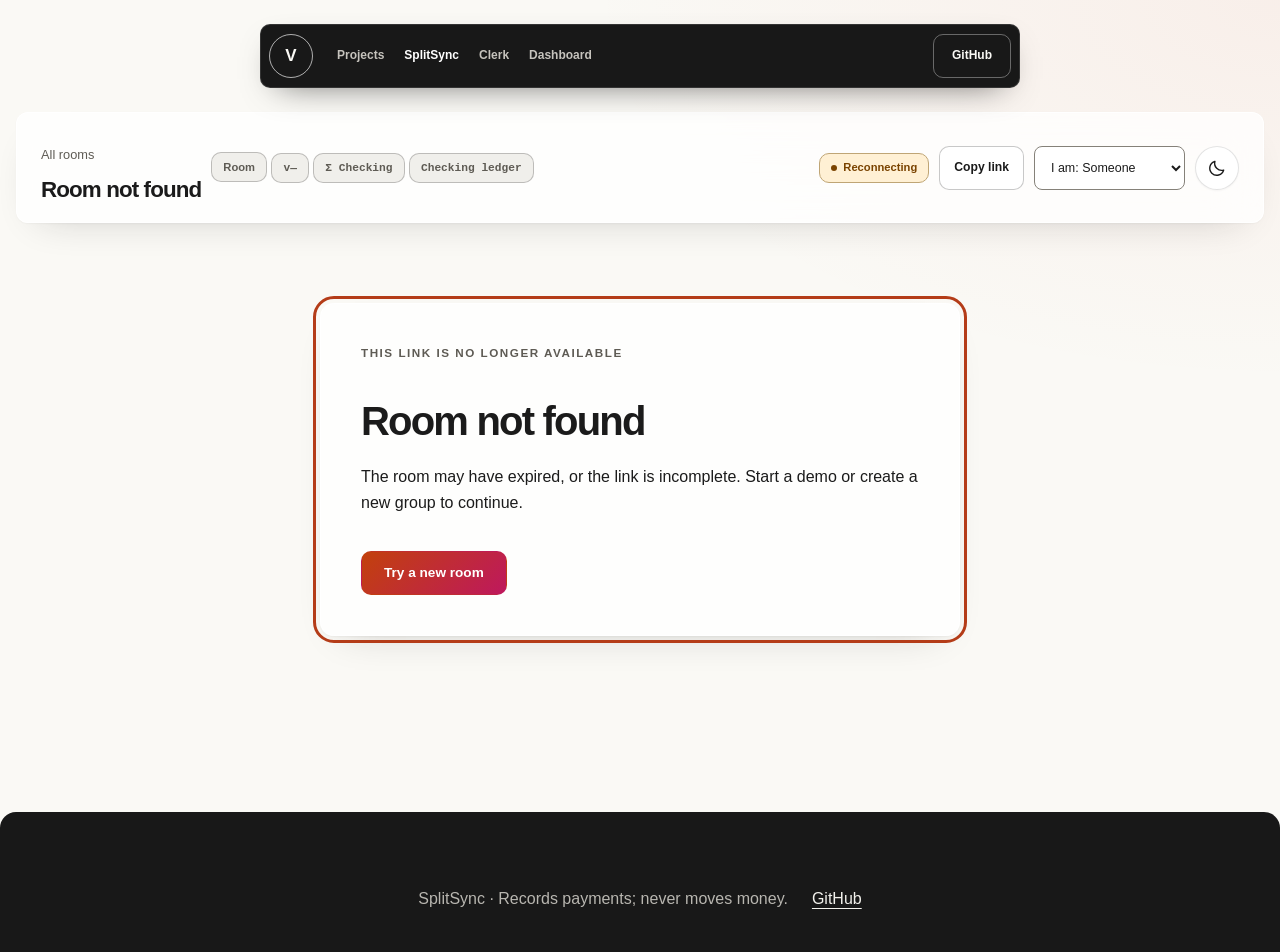
<file: static/room.html>
<!DOCTYPE html>
<html lang="en">
<head>
  <meta charset="UTF-8">
  <meta name="viewport" content="width=device-width, initial-scale=1.0">
  <title>SplitSync room — Shared expenses, clear balances</title>
  <meta name="description" content="A shared expense ledger with live balances, fewer settlement transfers and visible edit history.">
  <meta property="og:title" content="SplitSync — Your shared room">
  <meta property="og:description" content="Shared expenses, clear balances and a settlement plan that updates on every screen.">
  <script src="../static/theme.js"></script>
  <link rel="icon" href="../static/favicon.svg" type="image/svg+xml">
  <link rel="stylesheet" href="../static/styles.css">
  <script src="../static/graph.js" defer></script>
  <script src="../static/app.js" defer></script>
</head>
<body id="room-page">
  <a class="skip" href="#room-main">Skip to room</a>
  <div id="toast-container" class="toast-container" aria-live="polite" aria-atomic="false"></div>

  <!-- DECISION: SplitSync runs on its own host; portfolio links point at the main portfolio server. -->
  <header class="nav-shell">
    <nav class="gnav" aria-label="Portfolio">
      <div class="gnav-start">
        <a class="gnav-mark" href="http://3.104.222.203/" aria-label="Portfolio home"><span aria-hidden="true">V</span></a>
        <div class="gnav-links">
          <a href="http://3.104.222.203/#projects">Projects</a>
          <a href="../" aria-current="page">SplitSync</a>
          <a href="../../clerk/">Clerk</a>
          <a href="http://3.104.222.203/grafana/">Dashboard</a>
        </div>
      </div>
      <a class="gnav-button" href="https://github.com/Srinu-design/splitsync">GitHub</a>
    </nav>
  </header>

  <header class="status-bar">
    <div class="status-bar-inner">
      <div class="status-left">
        <div class="room-heading">
          <a id="home-link" class="home-link" href="../#try">All rooms</a>
          <h1 id="room-title" class="room-title">Opening your room…</h1>
        </div>
        <div class="room-status-badges">
          <span id="room-kind-badge" class="badge">Room</span>
          <span id="room-version-badge" class="badge mono">v—</span>
          <span id="sigma-badge" class="badge mono">Σ Checking</span>
          <span id="drift-badge" class="badge mono">Checking ledger</span>
        </div>
      </div>
      <div class="status-right">
        <span id="connection-pill" class="pill pill-reconnecting" role="status">Reconnecting</span>
        <button type="button" id="copy-link-btn" class="btn btn-sm">Copy link</button>
        <div class="acting-member-wrap">
          <label for="acting-member-picker" class="sr-only">I am (self-reported)</label>
          <select id="acting-member-picker" class="form-select form-select-sm" title="This name is self-reported">
            <option value="">I am: Someone</option>
          </select>
        </div>
        <button type="button" class="icon-btn" data-theme-toggle aria-label="Toggle color theme" title="Change theme">
          <svg class="icon-moon" viewBox="0 0 24 24" aria-hidden="true"><path d="M20 14.5A8.5 8.5 0 0 1 9.5 4a8.5 8.5 0 1 0 10.5 10.5Z"/></svg>
          <svg class="icon-sun" viewBox="0 0 24 24" aria-hidden="true"><circle cx="12" cy="12" r="4.2"/><path d="M12 2.5v2.2M12 19.3v2.2M2.5 12h2.2M19.3 12h2.2M5.3 5.3l1.55 1.55M17.15 17.15l1.55 1.55M5.3 18.7l1.55-1.55M17.15 6.85l1.55-1.55"/></svg>
        </button>
        <button type="button" id="reset-room-btn" class="btn btn-sm btn-outline-danger hidden">Reset room</button>
      </div>
    </div>
  </header>

  <main id="room-main" class="container room-container" aria-busy="true">
    <section id="room-not-found-msg" class="card room-not-found hidden" tabindex="-1">
      <p class="eyebrow">This link is no longer available</p>
      <h2>Room not found</h2>
      <p>The room may have expired, or the link is incomplete. Start a demo or create a new group to continue.</p>
      <a id="not-found-home-link" class="btn btn-primary" href="../#try">Try a new room</a>
    </section>

    <div id="room-loading" class="room-loading" role="status" aria-label="Loading room ledger">
      <span class="sr-only">Loading your balances and settlement plan…</span>
      <div class="card"><div class="skeleton skeleton-line"></div><div class="graph-grid"><div class="skeleton skeleton-graph"></div><div class="skeleton skeleton-graph"></div></div></div>
      <div class="card"><div class="skeleton skeleton-line"></div><div class="skeleton skeleton-line"></div><div class="skeleton skeleton-line"></div></div>
    </div>

    <div id="room-content" class="room-content room-layout hidden">
      <section class="card graph-card graphs-section room-section--graphs" aria-labelledby="graphs-title">
        <div class="card-header-flex">
          <div><p class="eyebrow">Less settling up</p><h2 id="graphs-title" class="card-title">Settlement Graphs</h2></div>
          <div id="graph-controls" class="btn-group" role="group" aria-label="Settlement algorithm">
            <button type="button" id="toggle-optimal-btn" class="btn btn-sm btn-primary" aria-pressed="true">Optimal</button>
            <button type="button" id="toggle-greedy-btn" class="btn btn-sm btn-secondary" aria-pressed="false">Greedy</button>
          </div>
        </div>
        <p id="graph-summary-line" class="graph-summary mono"></p>
        <p id="greedy-fallback-note" class="alert alert-warning hidden"></p>
        <div id="graph-svg-container" class="graph-grid">
          <div class="graph-column">
            <div class="card-header-flex"><h3 class="graph-subtitle">IOUs as incurred</h3><span id="pairwise-count" class="badge mono"></span></div>
            <p class="graph-key"><span class="graph-key-line graph-key-iou" aria-hidden="true"></span>Original IOUs · dashed arrows</p>
            <div id="pairwise-svg-wrap" class="svg-wrap"></div>
          </div>
          <div class="graph-column">
            <div class="card-header-flex"><h3 id="plan-heading" class="graph-subtitle">Optimal plan</h3><span id="plan-count" class="badge mono"></span></div>
            <p class="graph-key"><span class="graph-key-line graph-key-plan" aria-hidden="true"></span>Payments to record · solid arrows</p>
            <div id="plan-svg-wrap" class="svg-wrap"></div>
          </div>
        </div>
        <div id="graph-list-container" class="grid-two-col hidden">
          <div class="panel"><h3 class="graph-subtitle">Largest IOUs</h3><ul id="large-ious-list" class="transfers-list"></ul></div>
          <div class="panel"><h3 class="graph-subtitle">Plan transfers</h3><ul id="large-plan-list" class="transfers-list"></ul></div>
        </div>
        <details id="plan-details-drawer" class="plan-drawer">
          <summary id="plan-details-summary" class="drawer-summary">View plan details</summary>
          <div id="plan-details-content" class="drawer-content"></div>
        </details>
      </section>

      <section class="card balances-section room-section--balances" aria-labelledby="balances-title">
        <div class="card-header-flex"><div><p class="eyebrow">The shared ledger</p><h2 id="balances-title" class="card-title">Balances</h2></div><p class="balance-legend">Owes ← <span aria-hidden="true">│</span> → Is owed</p></div>
        <div id="balances-list" class="balances-grid"></div>
      </section>

      <section class="card expense-form-card room-section--expense-form" aria-labelledby="expense-form-title">
        <p class="eyebrow">Add to the ledger</p><h2 id="expense-form-title" class="card-title">Add expense</h2>
        <form id="expense-form" class="form-stack">
          <input type="hidden" id="editing-expense-id" value="">
          <div class="form-group"><label for="expense-title-input">Title</label><input type="text" id="expense-title-input" class="form-input" placeholder="e.g. Dinner by the beach" required maxlength="80"></div>
          <div class="form-row">
            <div class="form-group flex-1"><label for="expense-amount-input">Amount in rupees</label><div class="money-field"><span aria-hidden="true">₹</span><input type="text" id="expense-amount-input" class="form-input mono" inputmode="decimal" placeholder="100.00" required maxlength="32"></div></div>
            <div class="form-group flex-1"><label for="expense-payer-select">Paid by</label><select id="expense-payer-select" class="form-select" required></select></div>
          </div>
          <div class="form-group"><label for="expense-date-input">Date</label><input type="date" id="expense-date-input" class="form-input mono"></div>
          <fieldset class="form-fieldset"><legend class="fieldset-legend">Split type</legend><div class="radio-group">
            <label class="radio-label"><input type="radio" name="split-type" id="split-type-equal" value="EQUAL" checked> Equal</label>
            <label class="radio-label"><input type="radio" name="split-type" id="split-type-shares" value="SHARES"> Shares</label>
            <label class="radio-label"><input type="radio" name="split-type" id="split-type-exact" value="EXACT"> Exact</label>
          </div></fieldset>
          <div class="form-group"><span class="form-label-sub" id="split-members-label">Split between</span><div id="split-members-list" class="split-members-container" aria-labelledby="split-members-label"></div></div>
          <div class="form-actions">
            <button type="submit" id="expense-submit-btn" class="btn btn-primary">Add expense</button>
            <button type="button" id="expense-cancel-btn" class="btn btn-secondary hidden">Cancel</button>
            <button type="button" id="demo-shortcut-btn" class="btn btn-outline-primary hidden">Add ₹100 split 3 ways</button>
          </div>
        </form>
      </section>

      <section class="card settlement-card room-section--settlement" aria-labelledby="settlement-title">
        <p class="eyebrow">After the payment</p><h2 id="settlement-title" class="card-title">Record settlement</h2>
        <p class="text-muted">Record a payment you made. SplitSync never moves money.</p>
        <form id="settlement-form" class="form-stack">
          <div class="form-row">
            <div class="form-group flex-1"><label for="settlement-from-select">From</label><select id="settlement-from-select" class="form-select" required></select></div>
            <div class="form-group flex-1"><label for="settlement-to-select">To</label><select id="settlement-to-select" class="form-select" required></select></div>
          </div>
          <div class="form-group"><label for="settlement-amount-input">Amount in rupees</label><div class="money-field"><span aria-hidden="true">₹</span><input type="text" id="settlement-amount-input" class="form-input mono" inputmode="decimal" placeholder="0.00" required maxlength="32"></div></div>
          <button type="submit" id="record-settlement-btn" class="btn btn-primary">Record settlement</button>
        </form>
        <h3 class="section-subtitle">Recorded payments</h3><ul id="settlements-list" class="items-list"></ul>
      </section>

      <section class="card expenses-section room-section--expenses" aria-labelledby="expenses-title">
        <div class="card-header-flex">
          <div><p class="eyebrow">Every expense, together</p><h2 id="expenses-title" class="card-title">Expenses</h2></div>
          <div class="item-actions"><button type="button" id="open-history-btn" class="btn btn-sm" aria-controls="history-drawer" aria-haspopup="dialog">History</button><button type="button" id="open-search-btn" class="btn btn-sm" aria-controls="search-panel" aria-haspopup="dialog">Search</button></div>
        </div>
        <ul id="expenses-list" class="items-list"></ul>
      </section>

      <section id="chaos-panel" class="card chaos-card receipt-card room-section--chaos hidden" aria-labelledby="chaos-title">
        <p class="receipt-eyebrow mono">SplitSync / concurrency receipt</p><h2 id="chaos-title" class="card-title">Try a race</h2>
        <p>Ten requests record the same payment. Compare protection with the intentional naive bug.</p>
        <div class="form-stack">
          <fieldset class="form-fieldset"><legend class="fieldset-legend">Mode</legend><div class="radio-group">
            <label class="radio-label"><input type="radio" name="chaos-mode" id="chaos-mode-protected" value="PROTECTED" checked> Protected</label>
            <label class="radio-label"><input type="radio" name="chaos-mode" id="chaos-mode-naive" value="NAIVE"> Naive</label>
          </div></fieldset>
          <fieldset class="form-fieldset"><legend class="fieldset-legend">Scenario</legend><div class="radio-group">
            <label class="radio-label"><input type="radio" name="chaos-scenario" id="chaos-scenario-devices" value="DEVICES" checked> 10 devices · 10 keys</label>
            <label class="radio-label"><input type="radio" name="chaos-scenario" id="chaos-scenario-replay" value="REPLAY"> Same request × 10 · 1 key</label>
          </div></fieldset>
          <div id="chaos-target-info" class="chaos-target-info mono"></div>
          <button type="button" id="chaos-run-btn" class="btn btn-danger">Run chaos</button>
        </div>
        <div id="chaos-summary" class="chaos-summary receipt-stamp" aria-live="polite"></div>
        <div class="table-responsive"><table id="chaos-log-table" class="data-table receipt-table">
          <thead><tr><th scope="col">#</th><th scope="col">Status</th><th scope="col">Code</th><th scope="col">ms</th><th scope="col">Receipt id</th></tr></thead>
          <tbody id="chaos-log-body"><tr><td colspan="5">Run a scenario to print its receipts.</td></tr></tbody>
        </table></div>
        <p class="receipt-note">On HTTP/1.1, browser connection limits can reduce the naive run’s drift.</p>
      </section>
    </div>
  </main>

  <footer class="site-footer room-footer"><p>SplitSync · Records payments; never moves money.</p><a href="https://github.com/Srinu-design/splitsync">GitHub</a></footer>

  <div id="history-overlay" class="drawer-overlay drawer-backdrop hidden" aria-hidden="true">
    <section id="history-drawer" class="room-drawer drawer-panel side-drawer" role="dialog" aria-modal="true" aria-labelledby="history-title" tabindex="-1">
      <div class="drawer-header"><div><p class="eyebrow">The whole story</p><h2 id="history-title">Room history</h2></div><button type="button" id="close-history-btn" class="btn btn-sm">Close</button></div>
      <div class="drawer-body"><p class="text-muted">Every change stays visible. Names are self-reported.</p>
        <button type="button" id="clear-lineage-filter-btn" class="btn btn-sm btn-secondary hidden">Show all history</button>
        <ul id="history-feed-list" class="items-list"></ul>
        <div class="pagination-actions"><button type="button" id="history-load-more-btn" class="btn btn-secondary hidden">Load more</button></div>
      </div>
    </section>
  </div>

  <div id="search-overlay" class="drawer-overlay drawer-backdrop hidden" aria-hidden="true">
    <section id="search-panel" class="room-drawer drawer-panel side-drawer search-panel" role="dialog" aria-modal="true" aria-labelledby="search-title" tabindex="-1">
      <div class="drawer-header"><div><p class="eyebrow">Find an expense</p><h2 id="search-title">Search expenses</h2></div><button type="button" id="close-search-btn" class="btn btn-sm btn-secondary">Close</button></div>
      <div class="drawer-body">
        <div class="form-stack">
          <div class="form-group"><label for="search-query-input">Search by title</label><input type="search" id="search-query-input" class="form-input" placeholder="e.g. seafood dinner" maxlength="1000"></div>
          <div class="form-row">
            <div class="form-group flex-1"><label for="search-paid-by-select">Paid by</label><select id="search-paid-by-select" class="form-select"><option value="">Any payer</option></select></div>
            <div class="form-group flex-1"><label for="search-involving-select">Involving member</label><select id="search-involving-select" class="form-select"><option value="">Any member</option></select></div>
          </div>
          <div class="form-row">
            <div class="form-group flex-1"><label for="search-min-amount-input">Min amount in rupees</label><div class="money-field"><span aria-hidden="true">₹</span><input type="text" id="search-min-amount-input" class="form-input mono" inputmode="decimal" placeholder="Min" maxlength="32"></div></div>
            <div class="form-group flex-1"><label for="search-max-amount-input">Max amount in rupees</label><div class="money-field"><span aria-hidden="true">₹</span><input type="text" id="search-max-amount-input" class="form-input mono" inputmode="decimal" placeholder="Max" maxlength="32"></div></div>
          </div>
          <div class="form-row">
            <div class="form-group flex-1"><label for="search-date-from-input">From date</label><input type="date" id="search-date-from-input" class="form-input mono"></div>
            <div class="form-group flex-1"><label for="search-date-to-input">To date</label><input type="date" id="search-date-to-input" class="form-input mono"></div>
          </div>
          <label class="checkbox-label"><input type="checkbox" id="search-include-deleted"> Show deleted expenses</label>
        </div>
        <ul id="search-results-list" class="items-list" aria-live="polite"></ul>
        <div class="pagination-actions"><button type="button" id="search-load-more-btn" class="btn btn-secondary hidden">Load more</button></div>
      </div>
    </section>
  </div>

  <div id="copy-fallback-dialog" class="drawer-overlay dialog-backdrop copy-dialog-overlay hidden" aria-hidden="true">
    <section id="copy-fallback-panel" class="dialog-box" role="dialog" aria-modal="true" aria-labelledby="copy-fallback-title" tabindex="-1">
      <h2 id="copy-fallback-title" class="dialog-title">Copy room link</h2><p class="dialog-desc">Press Ctrl+C, or copy the selected link.</p>
      <label class="sr-only" for="copy-link-input">Room link</label><input type="text" id="copy-link-input" class="form-input mono" readonly>
      <div class="dialog-actions"><button type="button" id="copy-fallback-close-btn" class="btn btn-secondary">Close</button></div>
    </section>
  </div>
</body>
</html>
</file>
<file: static/styles.css>
/* SplitSync uses the portfolio's warm glass surfaces and its own sunset accent. */
:root {
  color-scheme: light;
  --bg: #faf9f5;
  --panel: #f0efeb;
  --panel-2: #e7e5df;
  --surface: #ffffff;
  --card: rgb(255 255 255 / 78%);
  --glass: rgb(255 255 255 / 76%);
  --edge: rgb(255 255 255 / 90%);
  --line: rgb(27 27 27 / 12%);
  --line-strong: rgb(27 27 27 / 24%);
  --field: #858179;
  --text: #1b1b1b;
  --muted: #5e5b54;
  --mono: ui-monospace, SFMono-Regular, Menlo, Consolas, "Liberation Mono", monospace;
  --font: Helvetica, Arial, sans-serif;
  --shadow: 0 1px 2px rgb(27 27 27 / 4%), 0 16px 40px -24px rgb(27 27 27 / 24%);
  --shadow-lg: 0 2px 6px rgb(27 27 27 / 6%), 0 28px 72px -30px rgb(27 27 27 / 34%);
  --sunset: linear-gradient(135deg, #c2410c, #be185d);
  --sunset-text: #a93617;
  --primary: #b43c18;
  --primary-subtle: #fce7dd;
  --focus: #b43c18;
  --success: #05603a;
  --success-bg: #dcf4e8;
  --success-border: #88bba2;
  --danger: #ad2039;
  --danger-bg: #ffe5e9;
  --danger-border: #ce8d99;
  --warning: #7a4300;
  --warning-bg: #fff0d4;
  --warning-border: #bfa575;
  --info: #155e78;
  --info-bg: #e2f1f7;
  --code-bg: #1c1c1f;
  --code-text: #e9e7e1;
  --footer: #181818;
  --r-card: 14px;
  --r-inner: 8px;
  --transition: 180ms ease;
}

html[data-theme="dark"] {
  color-scheme: dark;
  --bg: #121110;
  --panel: #24211e;
  --panel-2: #302c28;
  --surface: #1e1c1a;
  --card: rgb(38 35 32 / 78%);
  --glass: rgb(30 28 26 / 80%);
  --edge: rgb(255 255 255 / 10%);
  --line: rgb(255 255 255 / 12%);
  --line-strong: rgb(255 255 255 / 25%);
  --field: #8b8478;
  --text: #f2f1ec;
  --muted: #b4aea3;
  --shadow: 0 1px 2px rgb(0 0 0 / 30%), 0 16px 40px -24px rgb(0 0 0 / 70%);
  --shadow-lg: 0 2px 6px rgb(0 0 0 / 35%), 0 28px 72px -30px rgb(0 0 0 / 85%);
  --sunset-text: #ffb299;
  --primary: #ffb299;
  --primary-subtle: #4b2b23;
  --focus: #ffb299;
  --success: #86e5bf;
  --success-bg: #14352b;
  --success-border: #477e68;
  --danger: #ffadb9;
  --danger-bg: #422127;
  --danger-border: #97616b;
  --warning: #fcd38a;
  --warning-bg: #3d2e17;
  --warning-border: #917a52;
  --info: #9bd8ed;
  --info-bg: #19333d;
  --code-bg: #171615;
}

*, *::before, *::after { box-sizing: border-box; }
html { scroll-behavior: smooth; -webkit-text-size-adjust: 100%; }
body {
  margin: 0;
  min-height: 100vh;
  display: flex;
  flex-direction: column;
  background: radial-gradient(ellipse 58rem 32rem at 100% 0, rgb(220 76 52 / 6%), transparent 75%), var(--bg);
  color: var(--text);
  font: 16px/1.6 var(--font);
  -webkit-font-smoothing: antialiased;
  overflow-wrap: anywhere;
}
main { flex: 1; min-width: 0; }
[hidden], .hidden { display: none !important; }
[id] { scroll-margin-top: 200px; }
h1, h2, h3, h4, p { margin: 0; }
h1, h2, h3, h4 { color: var(--text); line-height: 1.13; }
h1, h2 { letter-spacing: -0.045em; }
h3 { letter-spacing: -0.025em; }
p + p { margin-top: 12px; }
a { color: var(--sunset-text); text-underline-offset: 4px; }
a:hover { text-decoration-thickness: 2px; }
button, input, textarea, select { font: inherit; }
button, a, input, select, textarea, summary { -webkit-tap-highlight-color: transparent; touch-action: manipulation; }
button { cursor: pointer; }
button:disabled { cursor: not-allowed; opacity: 0.55; }
svg, img { max-width: 100%; }
img { height: auto; }
:focus-visible { outline: 3px solid var(--focus); outline-offset: 4px; }
::selection { background: var(--primary-subtle); color: var(--text); }
.container { width: 100%; max-width: 1536px; margin-inline: auto; padding-inline: clamp(16px, 4vw, 56px); }
.muted, .text-muted { color: var(--muted); }
.mono, code, pre, .item-amount, .balance-amount, #room-version-badge {
  font-family: var(--mono);
  font-variant-numeric: tabular-nums;
}
.sr-only { position: absolute; width: 1px; height: 1px; padding: 0; margin: -1px; overflow: hidden; clip: rect(0, 0, 0, 0); white-space: nowrap; border: 0; }
.skip, .skip-link { position: fixed; z-index: 200; top: 8px; left: 16px; transform: translateY(-160%); padding: 12px 20px; border-radius: 10px; background: var(--surface); color: var(--text); }
.skip:focus, .skip-link:focus { transform: none; }
.eyebrow { margin-bottom: 16px; color: var(--muted); font-size: 0.73rem; font-weight: 700; letter-spacing: 0.13em; text-transform: uppercase; }

/* Floating portfolio navigation stays dark in both themes. */
.nav-shell { position: sticky; top: 0; z-index: 40; padding: 24px 16px 0; pointer-events: none; }
.gnav, .portfolio-nav {
  pointer-events: auto;
  display: flex;
  align-items: center;
  justify-content: space-between;
  gap: 12px;
  max-width: 760px;
  min-height: 64px;
  margin: 0 auto;
  padding: 8px;
  border: 1px solid rgb(255 255 255 / 12%);
  border-radius: 10px;
  background: rgb(12 12 12 / 95%);
  box-shadow: 0 12px 34px -18px rgb(0 0 0 / 70%);
  backdrop-filter: blur(24px);
  -webkit-backdrop-filter: blur(24px);
}
.gnav-start, .nav-start { display: flex; align-items: center; gap: 24px; min-width: 0; }
.gnav-mark, .nav-mark { display: grid; place-items: center; flex: 0 0 44px; width: 44px; height: 44px; border: 1.5px solid rgb(255 255 255 / 65%); border-radius: 50%; color: #faf9f5; font-size: 17px; font-weight: 700; text-decoration: none; }
.gnav-links, .nav-links { display: flex; align-items: center; gap: 20px; min-width: 0; }
.gnav-links a, .nav-links a { display: inline-flex; align-items: center; min-height: 44px; color: #c6c3bd; font-size: 0.75rem; font-weight: 600; text-decoration: none; white-space: nowrap; }
.gnav-links a:hover, .gnav-links a[aria-current], .nav-links a:hover, .nav-links a[aria-current] { color: #ffffff; }
.gnav-button, .nav-github { display: inline-flex; align-items: center; justify-content: center; flex: none; min-height: 44px; padding: 8px 18px; border: 1.5px solid rgb(255 255 255 / 35%); border-radius: 10px; color: #faf9f5; font-size: 0.75rem; font-weight: 700; text-decoration: none; }
.gnav-button:hover, .nav-github:hover { background: #faf9f5; color: #181818; }
.gnav :focus-visible, .portfolio-nav :focus-visible { outline-color: #ffffff; }
.project-bar { display: flex; align-items: center; justify-content: center; flex-wrap: wrap; gap: 12px; max-width: 1536px; margin: 0 auto; padding: 28px 16px 0; }
.project-tabs { display: inline-flex; align-items: center; flex-wrap: wrap; gap: 4px; padding: 5px; border: 1px solid var(--edge); border-radius: 10px; background: var(--card); box-shadow: var(--shadow); }
.project-tabs a { display: inline-flex; align-items: center; justify-content: center; min-height: 44px; padding: 8px 22px; border-radius: 10px; color: var(--muted); font-size: 0.84rem; font-weight: 650; text-decoration: none; }
.project-tabs a[aria-current] { background: var(--sunset); color: #ffffff; box-shadow: 0 3px 9px rgb(145 42 25 / 18%); }
.project-tabs a:hover { color: var(--text); }
.project-tabs a[aria-current]:hover { color: #ffffff; }
.icon-btn, .theme-toggle, [data-theme-toggle] { display: inline-grid; place-items: center; flex: none; width: 44px; height: 44px; padding: 10px; border: 1px solid var(--line); border-radius: 50%; background: var(--surface); color: var(--text); box-shadow: var(--shadow); }
.icon-btn svg, [data-theme-toggle] svg { width: 20px; height: 20px; fill: none; stroke: currentColor; stroke-width: 1.7; stroke-linecap: round; stroke-linejoin: round; }
.icon-sun { display: none; }
html[data-theme="dark"] .icon-sun { display: block; }
html[data-theme="dark"] .icon-moon { display: none; }
.status-pill { display: inline-flex; align-items: center; gap: 8px; min-height: 44px; padding: 10px 16px; border: 1px solid var(--edge); border-radius: 10px; background: var(--surface); color: var(--text); box-shadow: var(--shadow); font-size: 0.82rem; font-weight: 650; white-space: nowrap; }
.status-dot { width: 8px; height: 8px; flex: none; border-radius: 50%; background: var(--muted); }
[data-state="ok"] .status-dot { background: var(--success); box-shadow: 0 0 0 3px var(--success-bg); }
[data-state="degraded"] .status-dot { background: var(--warning); }
[data-state="down"] .status-dot { background: var(--danger); }

/* Glass, type, and controls shared by the site and live room. */
.card, .feature-card, .metric-card, .diagram-card, .demo-step, .code-card {
  min-width: 0;
  padding: clamp(24px, 2.5vw, 36px);
  border: 1px solid var(--edge);
  border-radius: var(--r-card);
  background: var(--card);
  box-shadow: var(--shadow);
}
.card { display: flex; flex-direction: column; gap: 20px; }
.card-title { font-size: 1.25rem; letter-spacing: -0.035em; }
.card-header-flex, .code-heading { display: flex; justify-content: space-between; align-items: center; flex-wrap: wrap; gap: 16px; }
.section-subtitle { margin-top: 8px; color: var(--muted); font-size: 0.95rem; }
.btn {
  display: inline-flex;
  align-items: center;
  justify-content: center;
  gap: 8px;
  min-height: 44px;
  max-width: 100%;
  padding: 10px 22px;
  border: 1px solid var(--line-strong);
  border-radius: 10px;
  background: var(--surface);
  color: var(--text);
  font-size: 0.85rem;
  font-weight: 650;
  line-height: 1.35;
  text-align: center;
  text-decoration: none;
  transition: transform var(--transition), box-shadow var(--transition), background-color var(--transition);
}
.btn:hover:not(:disabled) { transform: translateY(-1px); box-shadow: var(--shadow); text-decoration: none; }
.btn-primary { border-color: transparent; background: var(--sunset); color: #ffffff; }
.btn-primary:hover:not(:disabled) { box-shadow: 0 8px 24px -12px rgb(194 65 12 / 60%); }
.btn-secondary { background: var(--surface); color: var(--text); }
.btn-outline-primary { border-color: var(--primary); color: var(--primary); background: transparent; }
.btn-outline-danger { border-color: var(--danger-border); color: var(--danger); background: transparent; }
.btn-outline-danger:hover:not(:disabled) { background: var(--danger-bg); }
.btn-danger { border-color: transparent; background: #ad2039; color: #ffffff; }
.btn-sm { min-height: 44px; padding: 8px 14px; font-size: 0.76rem; }
.btn-large { min-height: 52px; padding: 14px 28px; font-size: 0.95rem; }
.btn-group, .segmented-control { display: inline-flex; align-items: center; align-self: flex-start; flex-wrap: wrap; gap: 4px; padding: 4px; border: 1px solid var(--line); border-radius: 10px; background: var(--surface); }
.segmented-control button, .segmented-control a { display: inline-flex; align-items: center; justify-content: center; min-height: 44px; padding: 8px 18px; border: 0; border-radius: 10px; background: transparent; color: var(--muted); font-size: 0.82rem; font-weight: 650; text-decoration: none; }
.segmented-control [aria-pressed="true"] { background: var(--sunset); color: #ffffff; }
.form-stack { display: flex; flex-direction: column; gap: 18px; }
.form-group { display: flex; flex-direction: column; gap: 8px; min-width: 0; }
.form-row { display: flex; align-items: stretch; gap: 16px; min-width: 0; }
.flex-1 { flex: 1 1 0; min-width: 0; }
label, .form-label-sub { color: var(--text); font-size: 0.85rem; font-weight: 600; }
.form-input, .form-select, .form-textarea, .split-input-field {
  width: 100%;
  min-width: 0;
  min-height: 48px;
  padding: 11px 14px;
  border: 1px solid var(--field);
  border-radius: var(--r-inner);
  background: var(--surface);
  color: var(--text);
  font-size: 0.9rem;
  line-height: 1.5;
  transition: border-color var(--transition), box-shadow var(--transition);
}
.form-input::placeholder, .form-textarea::placeholder { color: var(--muted); opacity: 1; }
.form-input:focus, .form-select:focus, .form-textarea:focus, .split-input-field:focus { border-color: var(--focus); box-shadow: 0 0 0 3px var(--primary-subtle); }
.form-input[aria-invalid="true"], .form-select[aria-invalid="true"], .form-textarea[aria-invalid="true"] { border-color: var(--danger); }
.form-textarea { min-height: 160px; resize: vertical; }
.form-select-sm { min-height: 44px; padding: 8px 32px 8px 12px; font-size: 0.78rem; }
.form-actions, .hero-actions { display: flex; align-items: center; flex-wrap: wrap; gap: 12px; }
.form-actions { margin-top: 4px; }
.form-fieldset { min-width: 0; margin: 0; padding: 14px 16px; border: 1px solid var(--line-strong); border-radius: var(--r-inner); }
.fieldset-legend { padding: 0 6px; color: var(--muted); font-size: 0.75rem; font-weight: 600; }
.radio-group { display: flex; flex-wrap: wrap; gap: 8px 16px; }
.radio-label, .checkbox-label { display: inline-flex; align-items: center; min-height: 44px; gap: 8px; cursor: pointer; font-size: 0.82rem; font-weight: 500; }
input[type="checkbox"], input[type="radio"] { flex: none; width: 18px; height: 18px; margin: 0; accent-color: #b43c18; }

/* About: a wide introduction and the interactive trip, followed by technical sections. */
.tab-panel { padding-top: 72px; }
.hero { display: grid; grid-template-columns: minmax(0, 0.94fr) minmax(0, 1.06fr); align-items: center; gap: clamp(32px, 4vw, 64px); padding-bottom: 32px; }
.hero-copy { min-width: 0; }
.hero-copy h1, .hero-title { margin-bottom: 24px; font-size: clamp(4rem, 8.5vw, 8rem); font-weight: 750; line-height: 0.98; letter-spacing: -0.075em; }
.hero-description { max-width: 40ch; margin-bottom: 20px; font-size: clamp(1.3rem, 2.05vw, 1.9rem); font-weight: 600; line-height: 1.3; letter-spacing: -0.035em; }
.hero-lead { max-width: 55ch; color: var(--muted); font-size: 1rem; }
.hero-copy .hero-actions { margin-top: 32px; }
.hero-copy > .muted { margin-top: 24px; font-size: 0.8rem; }
.hero-card {
  position: relative;
  min-width: 0;
  padding: clamp(24px, 3vw, 40px);
  border: 1px solid rgb(255 255 255 / 25%);
  border-radius: 14px;
  background: linear-gradient(135deg, rgb(255 255 255 / 9%), transparent 45%), var(--sunset);
  color: #ffffff;
  box-shadow: 0 26px 70px -30px rgb(190 24 93 / 40%);
  overflow: hidden;
}
.hero-card::before { content: ""; position: absolute; inset: -80% -20% auto; height: 100%; background: linear-gradient(150deg, rgb(255 255 255 / 15%), transparent 55%); transform: rotate(-15deg); pointer-events: none; }
.hero-card > * { position: relative; }
.hero-card h2, .hero-card h3, .hero-card .eyebrow { color: #ffffff; }
.hero-card-heading { display: flex; align-items: flex-start; justify-content: space-between; flex-wrap: wrap; gap: 20px; margin-bottom: 24px; }
.hero-card-heading h2 { max-width: 20ch; font-size: 1.6rem; }
.hero-card-heading .eyebrow { margin-bottom: 8px; font-size: 0.65rem; }
.hero-card .segmented-control { margin: 0 auto 24px; background: rgb(255 255 255 / 15%); border-color: rgb(255 255 255 / 38%); }
.hero-card-heading .segmented-control { margin: 0; }
.hero-card .segmented-control button { color: #ffffff; }
.hero-card .segmented-control [aria-pressed="true"] { background: #ffffff; color: #8a281a; }
.hero-graph {
  --surface: #fffaf5;
  --text: #1b1b1b;
  --muted: #5e5b54;
  --line-strong: #c5b7ae;
  width: min(100%, 420px);
  margin: 0 auto;
  padding: 8px;
  border: 1px solid rgb(255 255 255 / 40%);
  border-radius: 12px;
  background: #fffaf5;
  aspect-ratio: 1;
  box-shadow: 0 16px 36px -24px rgb(78 20 17 / 60%);
  transition: opacity 130ms ease;
}
.hero-graph .graph-svg { overflow: visible; }
.hero-graph.is-switching { opacity: 0.25; }
.hero-graph-caption { margin-top: 16px; color: #ffffff; font-size: 0.72rem; line-height: 1.5; }
.hero-stats { display: grid; grid-template-columns: repeat(3, minmax(0, 1fr)); gap: 20px; margin: 28px 0 0; padding-top: 24px; border-top: 1px solid rgb(255 255 255 / 35%); }
.hero-stat { min-width: 0; }
.hero-stat strong, .hero-stat dt { display: block; margin-bottom: 8px; font: 650 clamp(1.05rem, 1.6vw, 1.5rem)/1.35 var(--mono); letter-spacing: -0.06em; }
.hero-stat p, .hero-stat dd { margin: 0; font-size: 0.73rem; line-height: 1.5; }
.hero-note { margin-block: 0 48px; color: var(--muted); font-size: 0.75rem; }
.section-chips { position: sticky; top: 104px; z-index: 25; width: calc(100% - 32px); max-width: 1424px; margin: 0 auto 72px; border: 1px solid var(--edge); border-radius: 10px; background: var(--glass); box-shadow: var(--shadow); backdrop-filter: blur(22px); -webkit-backdrop-filter: blur(22px); }
.section-chips > .container { display: flex; align-items: center; gap: 4px; padding: 8px; border-radius: inherit; overflow-x: auto; scrollbar-width: thin; }
.section-chips a { display: inline-flex; align-items: center; justify-content: center; flex: none; min-height: 44px; padding: 8px 15px; border-radius: 10px; color: var(--muted); font-size: 0.78rem; font-weight: 600; text-decoration: none; white-space: nowrap; }
.section-chips a:hover { background: var(--panel); color: var(--text); }
.section-chips a[aria-current] { background: var(--sunset); color: #ffffff; }
.content-section { margin-block: 0 112px; min-width: 0; }
.section-heading { margin-bottom: 32px; max-width: 800px; }
.section-heading h1, .section-heading h2, h1.section-heading, h2.section-heading { margin-bottom: 20px; font-size: clamp(2.2rem, 4.2vw, 4rem); font-weight: 700; line-height: 1.06; letter-spacing: -0.055em; }
.section-heading p:not(.eyebrow) { max-width: 68ch; color: var(--muted); font-size: 1.02rem; }
.section-intro { max-width: 68ch; margin-bottom: 32px; color: var(--muted); font-size: 1.02rem; }
.content-section > .card + .component-grid, .content-section > .component-grid + .table-wrap,
.content-section > .table-wrap + .card, .content-section > .algorithm-grid + .code-card,
.content-section > .code-card + p { margin-top: 24px; }
.page-heading { margin-bottom: 48px; }
.content-wrap { padding-top: 0; }
.feature-grid, .component-grid, .metric-grid, .diagram-grid { display: grid; grid-template-columns: repeat(4, minmax(0, 1fr)); gap: 20px; }
.feature-card { display: flex; flex-direction: column; align-items: flex-start; gap: 18px; transition: transform var(--transition), box-shadow var(--transition); }
.feature-card:hover { transform: translateY(-3px); box-shadow: var(--shadow-lg); }
.feature-card h3 { font-size: 1.16rem; }
.feature-card p, .component-grid p, .diagram-card p { color: var(--muted); font-size: 0.9rem; }
.icon-tile { display: inline-grid; place-items: center; flex: none; width: 48px; height: 48px; border-radius: 8px; background: var(--sunset); color: #ffffff; box-shadow: 0 7px 18px -12px rgb(194 65 12 / 75%); }
.icon-tile svg { width: 24px; height: 24px; fill: none; stroke: currentColor; stroke-width: 1.7; stroke-linecap: round; stroke-linejoin: round; }
.component-grid .card h3 { font-size: 1.15rem; }
.algorithm-grid, .try-grid { display: grid; grid-template-columns: repeat(2, minmax(0, 1fr)); gap: 24px; }
.algorithm-grid .card h3 { font-size: 1.5rem; }
.transfer-list, .transfers-list { display: grid; gap: 0; list-style: none; margin: 0; padding: 0; font-family: var(--mono); font-variant-numeric: tabular-nums; font-size: 0.81rem; }
.transfer-list li, .transfers-list li { display: flex; align-items: flex-start; justify-content: space-between; flex-wrap: wrap; gap: 12px; padding: 12px 0; border-top: 1px solid var(--line); }
.transfer-list strong { margin-left: auto; text-align: right; }
.metric-card { display: flex; flex-direction: column; gap: 12px; }
.metric-card strong { font: 650 clamp(1.6rem, 2.2vw, 2.5rem)/1.2 var(--mono); letter-spacing: -0.065em; }
.metric-card p, .metric-card span { color: var(--muted); font-size: 0.85rem; }
.metric-grid { margin-bottom: 28px; }
.diagram-grid { grid-template-columns: repeat(2, minmax(0, 1fr)); }
.diagram-card { display: flex; flex-direction: column; gap: 20px; }
.diagram-card h3 { font-size: 1.15rem; }
.diagram-card svg, .flow-diagram { display: block; width: 100%; height: auto; color: var(--text); }
.diagram-node { fill: var(--surface); stroke: var(--line-strong); }
.diagram-text { fill: var(--text); font: 500 16px var(--font); text-anchor: middle; }
.diagram-lines { fill: none; stroke: var(--primary); stroke-width: 2; stroke-linecap: round; stroke-linejoin: round; }
.architecture-figure { margin: 0 0 24px; }
.architecture-figure figcaption { color: var(--muted); font-size: 0.8rem; }
.table-wrap, .table-responsive { width: 100%; min-width: 0; overflow-x: auto; overscroll-behavior-inline: contain; border: 1px solid var(--line); border-radius: 12px; background: var(--card); }
.table-wrap .data-table { min-width: 680px; }
.data-table { width: 100%; border-collapse: collapse; text-align: left; font-size: 0.85rem; }
.data-table th, .data-table td { padding: 18px 22px; border-bottom: 1px solid var(--line); vertical-align: top; }
.data-table th { color: var(--muted); background: var(--panel); font-size: 0.73rem; font-weight: 650; }
.data-table tbody tr:last-child td { border-bottom: 0; }
.data-table td:first-child { font-weight: 600; }
.data-table code { font-family: var(--mono); font-size: 0.85em; }
.badge, .pill { display: inline-flex; align-items: center; justify-content: center; gap: 6px; min-height: 30px; padding: 5px 11px; border: 1px solid var(--line-strong); border-radius: 10px; background: var(--panel); color: var(--muted); font-size: 0.7rem; font-weight: 650; line-height: 1.3; }
.badge-success, .pill-live { color: var(--success); background: var(--success-bg); border-color: var(--success-border); }
.badge-warning, .pill-reconnecting { color: var(--warning); background: var(--warning-bg); border-color: var(--warning-border); }
.badge-danger { color: var(--danger); background: var(--danger-bg); border-color: var(--danger-border); }
.pill-polling { color: var(--info); background: var(--info-bg); border-color: var(--info); }
.pill-live::before, .pill-reconnecting::before, .pill-polling::before { content: ""; width: 6px; height: 6px; flex: none; border-radius: 50%; background: currentColor; }
.pill-live::before { animation: live-pulse 2s ease-in-out infinite; }
.decision-list { display: grid; grid-template-columns: repeat(2, minmax(0, 1fr)); gap: 12px; }
.decision-list details { min-width: 0; border: 1px solid var(--line); border-radius: 10px; background: var(--card); }
.decision-list summary { min-height: 64px; padding: 20px 24px; cursor: pointer; font-weight: 600; font-size: 0.94rem; }
.decision-list details p { margin: 0 24px 24px; color: var(--muted); font-size: 0.9rem; }
.stack-list { display: flex; flex-wrap: wrap; gap: 10px; list-style: none; padding: 0; margin: 0; }
.stack-list li { padding: 10px 18px; border: 1px solid var(--line); border-radius: 10px; background: var(--surface); font-size: 0.82rem; font-weight: 600; }
code { padding: 2px 5px; border-radius: 5px; background: var(--panel); font-size: 0.87em; }
.code-card { min-width: 0; }
.code-heading { margin-bottom: 20px; }
.code-block, .code-card pre, pre.code-block { max-width: 100%; margin: 0; padding: 22px; border: 1px solid rgb(255 255 255 / 10%); border-radius: 10px; background: var(--code-bg); color: var(--code-text); font-size: 0.8rem; line-height: 1.8; white-space: pre-wrap; overflow-wrap: anywhere; }
pre code { padding: 0; background: transparent; color: inherit; font-size: inherit; }
.how-layout { display: grid; grid-template-columns: 220px minmax(0, 1fr); align-items: start; gap: 48px; }
.how-nav { position: sticky; top: 136px; display: flex; flex-direction: column; gap: 4px; padding: 18px; border: 1px solid var(--edge); border-radius: 12px; background: var(--glass); box-shadow: var(--shadow); }
.how-nav a { display: flex; align-items: center; min-height: 44px; padding: 8px 12px; border-radius: 8px; color: var(--muted); font-size: 0.82rem; text-decoration: none; }
.how-nav a:hover { background: var(--panel); color: var(--text); }
.how-nav p { padding: 4px 12px 12px; font-size: 0.75rem; font-weight: 650; }
.demo-steps { display: grid; gap: 20px; padding: 0; margin: 0 0 48px; list-style: none; counter-reset: demo-step; }
.demo-step { position: relative; counter-increment: demo-step; }
.demo-step h3 { margin-bottom: 20px; font-size: 1.35rem; }
.demo-step dl { display: grid; grid-template-columns: 80px minmax(0, 1fr); gap: 12px; margin: 0; }
.demo-step dl > div { display: contents; }
.demo-step dt { font-weight: 650; font-size: 0.85rem; }
.demo-step dd { margin: 0; color: var(--muted); font-size: 0.9rem; }
.step-number { display: inline-grid; place-items: center; width: 40px; height: 40px; margin-bottom: 20px; border-radius: 50%; background: var(--sunset); color: #ffffff; font-family: var(--mono); font-size: 0.85rem; font-weight: 650; }
.write-steps, .limitation-list, .demo-benefits { margin: 0; padding-left: 22px; color: var(--muted); }
.write-steps li, .limitation-list li, .demo-benefits li { padding-block: 8px; padding-left: 4px; }
.form-hint { color: var(--muted); font-size: 0.8rem; }
.my-groups-card { margin-top: 32px; }
.try-grid { align-items: start; }
.try-grid .card h2 { font-size: clamp(1.8rem, 3vw, 2.6rem); }
.try-grid .card > p { color: var(--muted); }
.rooms-list { display: grid; gap: 10px; list-style: none; margin: 0; padding: 0; }
.room-item-link { display: flex; align-items: center; justify-content: space-between; gap: 16px; min-width: 0; padding: 18px 22px; border: 1px solid var(--line); border-radius: 10px; background: var(--card); color: var(--text); text-decoration: none; transition: transform var(--transition), box-shadow var(--transition); }
.room-item-link:hover { transform: translateY(-2px); box-shadow: var(--shadow); text-decoration: none; }
.room-item-name { font-weight: 600; }
.room-item-meta { display: flex; align-items: center; flex-wrap: wrap; gap: 8px; color: var(--muted); font-size: 0.75rem; }
.site-footer { margin-top: 64px; padding: 64px 0 32px; border-radius: 16px 16px 0 0; background: var(--footer); color: #f2f1ec; }
.footer-inner { display: flex; align-items: center; justify-content: space-between; flex-wrap: wrap; gap: 24px; }
.footer-inner nav { display: flex; align-items: center; flex-wrap: wrap; gap: 24px; }
.footer-brand { font-size: 1.45rem; font-weight: 650; letter-spacing: -0.04em; text-decoration: none; }
.site-footer p { color: #b8b6b0; }
.site-footer a { display: inline-flex; align-items: center; min-height: 44px; color: #f2f1ec; }

/* Room: the ledger is the main column; write controls live in a separate rail. */
#room-page .nav-shell { position: relative; }
.status-bar { position: sticky; top: 16px; z-index: 30; width: calc(100% - 32px); max-width: 1504px; margin: 24px auto 0; border: 1px solid var(--edge); border-radius: 12px; background: var(--glass); box-shadow: var(--shadow); backdrop-filter: blur(24px); -webkit-backdrop-filter: blur(24px); }
.status-bar-inner { display: flex; align-items: center; justify-content: space-between; flex-wrap: wrap; gap: 20px; min-width: 0; padding: 20px 24px; }
.status-left, .status-right { display: flex; align-items: center; flex-wrap: wrap; gap: 10px; min-width: 0; }
.status-left { flex: 1 1 440px; }
.status-right { justify-content: flex-end; }
.room-title { max-width: 22ch; font-size: 1.4rem; letter-spacing: -0.04em; }
.home-link { display: inline-flex; align-items: center; min-height: 44px; padding-right: 8px; color: var(--muted); font-size: 0.8rem; text-decoration: none; }
.acting-member-wrap { min-width: 150px; max-width: 220px; }
#room-version-badge, #sigma-badge, #drift-badge { font-family: var(--mono); font-variant-numeric: tabular-nums; }
.room-container { padding-block: 32px 64px; }
.room-content, .room-layout { display: grid; grid-template-columns: minmax(0, 1.9fr) minmax(300px, 1fr); grid-template-areas: "graphs expense-form" "balances expense-form" "expenses settlement" "expenses chaos"; gap: 24px; align-items: start; min-width: 0; }
.room-content > *, .room-content .grid-two-col > * { min-width: 0; }
.room-section--graphs, .graphs-section { grid-area: graphs; }
.room-section--balances, .balances-section { grid-area: balances; }
.room-section--expenses, .expenses-section { grid-area: expenses; }
.room-section--expense-form, .expense-form-card { grid-area: expense-form; }
.room-section--settlement, .settlement-card { grid-area: settlement; }
.room-section--chaos { grid-area: chaos; }
.grid-two-col, .graph-grid { display: grid; grid-template-columns: repeat(2, minmax(0, 1fr)); gap: 20px; min-width: 0; }
.graph-column { display: flex; flex-direction: column; align-items: center; gap: 16px; min-width: 0; padding: 18px 10px 8px; border: 1px solid var(--line); border-radius: 10px; background: var(--surface); }
.graph-subtitle { align-self: flex-start; padding-inline: 8px; color: var(--muted); font-size: 0.86rem; letter-spacing: -0.015em; }
.svg-wrap { width: 100%; min-width: 0; max-width: 500px; aspect-ratio: 1; overflow: visible; }
.graph-svg { display: block; width: 100%; height: 100%; overflow: visible; }
.graph-labels rect { fill: var(--surface); stroke: var(--line-strong); }
.graph-labels text { fill: var(--text); font-family: var(--mono); font-variant-numeric: tabular-nums; }
.graph-nodes g > text:last-child { fill: var(--text); }
.graph-summary { color: var(--text); font-family: var(--mono); font-size: clamp(1.1rem, 1.9vw, 1.5rem); font-weight: 600; line-height: 1.5; letter-spacing: -0.045em; }
.plan-drawer { border: 1px solid var(--line); border-radius: 10px; background: var(--surface); overflow: hidden; }
.drawer-summary { min-height: 48px; padding: 14px 18px; cursor: pointer; font-size: 0.82rem; font-weight: 600; }
.drawer-content { display: grid; gap: 10px; padding: 18px; border-top: 1px solid var(--line); }
.plan-step-item, .plan-group-item { padding: 12px 14px; border: 1px solid var(--line); border-radius: 8px; background: var(--card); font-size: 0.8rem; }
.panel { min-width: 0; }
.balances-grid { display: grid; gap: 0; }
.balance-card { display: grid; grid-template-columns: minmax(90px, 0.8fr) minmax(90px, 1fr) minmax(100px, auto); align-items: center; gap: 16px; padding: 16px 0; border-bottom: 1px solid var(--line); }
.balance-card:last-child { border-bottom: 0; padding-bottom: 0; }
.balance-card:first-child { padding-top: 0; }
.balance-member-name { display: flex; align-items: center; flex-wrap: wrap; gap: 8px; font-size: 0.86rem; font-weight: 600; }
.balance-dot { display: inline-block; flex: none; width: 9px; height: 9px; border-radius: 50%; background: var(--member-color, var(--primary)); }
.balance-track { position: relative; height: 16px; border-radius: 5px; background: var(--panel); }
.balance-zero-line { position: absolute; left: 50%; top: -5px; bottom: -5px; width: 1px; background: var(--muted); }
.balance-bar { position: absolute; top: 3px; bottom: 3px; left: 50%; width: var(--balance-width, 0%); border-radius: 3px; background: var(--success); }
.balance-bar.is-negative { left: auto; right: 50%; background: var(--danger); }
.balance-amount { text-align: right; font-size: 0.94rem; font-weight: 650; white-space: nowrap; }
.balance-positive { color: var(--success); }
.balance-negative { color: var(--danger); }
.balance-zero { color: var(--muted); }
.balance-sign-text { display: block; margin-top: 3px; color: var(--muted); font-family: var(--font); font-size: 0.7rem; font-weight: 400; }
.items-list { display: flex; flex-direction: column; gap: 0; list-style: none; margin: 0; padding: 0; }
.item-row { display: flex; align-items: flex-start; flex-wrap: wrap; justify-content: space-between; gap: 16px; padding: 20px 0; border-bottom: 1px solid var(--line); min-width: 0; }
.item-row:first-child { padding-top: 0; }
.item-row:last-child { padding-bottom: 0; border-bottom: 0; }
.item-main { display: flex; flex: 1 1 180px; flex-direction: column; gap: 8px; min-width: 0; }
.item-title-row { display: flex; align-items: center; flex-wrap: wrap; gap: 8px; }
.item-title { font-size: 0.9rem; font-weight: 600; }
.item-meta { display: flex; align-items: center; flex-wrap: wrap; gap: 8px; color: var(--muted); font-size: 0.74rem; }
.item-meta time, .item-meta .mono { font-family: var(--mono); }
.item-shares { color: var(--muted); font-size: 0.72rem; }
.item-amount { margin-left: auto; text-align: right; font-size: 0.92rem; font-weight: 650; white-space: nowrap; }
.item-actions { display: flex; flex-wrap: wrap; align-items: center; justify-content: flex-end; gap: 6px; }
.item-actions .btn { padding-inline: 12px; }
.split-members-container { display: flex; flex-direction: column; gap: 8px; max-height: 264px; overflow-y: auto; padding: 4px; border-radius: 8px; }
.split-member-row { display: flex; align-items: center; justify-content: space-between; gap: 12px; min-height: 48px; padding: 8px 10px; border: 1px solid var(--line); border-radius: 8px; background: var(--surface); }
.split-member-left { display: flex; align-items: center; gap: 8px; min-width: 0; }
.split-member-left label { min-height: 36px; display: inline-flex; align-items: center; }
.split-input-field { flex: none; width: 88px; min-height: 44px; padding: 8px; border-radius: 10px; text-align: right; font-family: var(--mono); font-size: 0.8rem; }
.settlement-card .form-row { flex-direction: column; }

/* The receipt remains ink on paper regardless of the chosen application theme. */
.chaos-card, .receipt-card { position: relative; padding: 28px 24px; border: 0; border-radius: 0; background: #f8f3e6; color: #332c23; box-shadow: 0 12px 30px -22px rgb(0 0 0 / 55%); backdrop-filter: none; -webkit-backdrop-filter: none; }
.chaos-card::before, .chaos-card::after { content: ""; position: absolute; left: 0; right: 0; height: 12px; background: linear-gradient(135deg, transparent 6px, #f8f3e6 0) 0 0 / 12px 12px repeat-x, linear-gradient(225deg, transparent 6px, #f8f3e6 0) 0 0 / 12px 12px repeat-x; }
.chaos-card::before { top: -11px; }
.chaos-card::after { bottom: -11px; transform: rotate(180deg); }
.chaos-card h2, .chaos-card h3, .chaos-card label { color: #332c23; }
.chaos-card .text-muted, .chaos-card .muted, .chaos-card .fieldset-legend { color: #625848; }
.chaos-card p, .chaos-card label, .chaos-card legend, .chaos-card table { font-family: var(--mono); font-variant-numeric: tabular-nums; }
.chaos-card .form-fieldset { border-color: #b8ad98; }
.chaos-card .radio-group { gap: 4px 12px; }
.chaos-card .radio-label { font-size: 0.7rem; }
.chaos-card .form-row { flex-direction: column; }
.chaos-card .btn-danger { width: 100%; }
.chaos-card .table-responsive { border: 0; border-radius: 0; background: transparent; }
.chaos-card .data-table { table-layout: fixed; font-size: 0.61rem; }
.chaos-card .data-table th, .chaos-card .data-table td { padding: 9px 4px; border-bottom-color: #c8beac; overflow-wrap: anywhere; }
.chaos-card .data-table th { background: transparent; color: #625848; }
.chaos-card .data-table th:first-child { width: 7%; }
.chaos-card .data-table th:nth-child(2) { width: 12%; }
.chaos-card .data-table th:nth-child(3) { width: 36%; }
.chaos-card .data-table th:nth-child(4) { width: 19%; }
.chaos-card .data-table th:nth-child(5) { width: 26%; }
.chaos-target-info { padding: 16px 0; border-block: 1px dashed #b8ad98; font-family: var(--mono); font-size: 0.76rem; }
.chaos-summary, .receipt-stamp { align-self: center; margin-block: 8px; padding: 12px 14px; border: 2px solid #8c3a27; border-radius: 4px; background: transparent; color: #8c3a27; font: 700 0.85rem/1.4 var(--mono); text-align: center; transform: rotate(-3deg); }
.chaos-summary:empty { display: none; }
.pagination-actions { display: flex; justify-content: center; margin-top: 20px; }

/* Drawers and notifications keep focus and context in the live room. */
.drawer-overlay, .drawer-backdrop { position: fixed; inset: 0; z-index: 70; display: flex; justify-content: flex-end; background: rgb(9 8 7 / 50%); backdrop-filter: blur(7px); -webkit-backdrop-filter: blur(7px); }
.room-drawer, .drawer-panel { width: min(640px, 100%); max-width: 100%; height: 100dvh; margin: 0; padding: 0; border: 1px solid var(--edge); border-radius: 12px 0 0 12px; background: var(--surface); box-shadow: -24px 0 90px -36px rgb(0 0 0 / 40%); overflow-y: auto; animation: drawer-in 220ms ease-out; }
.drawer-header { position: sticky; top: 0; z-index: 2; display: flex; align-items: center; justify-content: space-between; flex-wrap: wrap; gap: 16px; padding: 28px; border-bottom: 1px solid var(--line); background: var(--glass); backdrop-filter: blur(24px); -webkit-backdrop-filter: blur(24px); }
.drawer-body { display: grid; gap: 28px; padding: 28px; }
.drawer-header .card-title { font-size: 1.5rem; }
.dialog-backdrop { position: fixed; inset: 0; z-index: 100; display: flex; align-items: center; justify-content: center; padding: 20px; background: rgb(9 8 7 / 55%); backdrop-filter: blur(5px); -webkit-backdrop-filter: blur(5px); }
.dialog-box { display: flex; flex-direction: column; gap: 20px; width: min(100%, 480px); padding: 32px; border: 1px solid var(--edge); border-radius: 12px; background: var(--surface); color: var(--text); box-shadow: var(--shadow-lg); }
.dialog-title { font-size: 1.5rem; }
.dialog-desc { color: var(--muted); font-size: 0.9rem; }
.dialog-actions { display: flex; justify-content: flex-end; flex-wrap: wrap; gap: 12px; }
.toast-container { position: fixed; bottom: 24px; left: 50%; z-index: 120; display: flex; flex-direction: column; gap: 10px; width: min(440px, calc(100% - 32px)); transform: translateX(-50%); pointer-events: none; }
.toast { display: flex; flex-direction: column; gap: 8px; min-width: 0; padding: 18px 24px; border: 1px solid var(--edge); border-radius: 12px; background: var(--glass); color: var(--text); box-shadow: var(--shadow-lg); backdrop-filter: blur(24px); -webkit-backdrop-filter: blur(24px); pointer-events: auto; animation: toast-in 180ms ease-out; }
.toast-title { font-size: 0.9rem; font-weight: 600; }
.toast-detail { color: var(--muted); font-size: 0.8rem; }
.toast-action { align-self: flex-start; margin-top: 4px; }
.alert { display: flex; flex-direction: column; gap: 8px; padding: 18px 20px; border: 1px solid; border-radius: 10px; font-size: 0.85rem; }
.alert-warning { color: var(--warning); background: var(--warning-bg); border-color: var(--warning-border); }
.alert h2 { color: inherit; }
.empty-state { padding: 28px 12px; color: var(--muted); font-size: 0.9rem; text-align: center; }
#room-not-found-msg { max-width: 640px; margin: 48px auto; padding: 40px; }
#room-not-found-msg h2 { font-size: 2.5rem; }
#room-not-found-msg .btn { margin-top: 16px; align-self: flex-start; }
.room-loading { display: grid; grid-template-columns: 1.9fr 1fr; gap: 24px; }
.skeleton { display: block; border-radius: 8px; background: linear-gradient(90deg, var(--panel), var(--panel-2), var(--panel)); background-size: 200% 100%; animation: shimmer 1.8s linear infinite; }
.skeleton-line { width: 75%; height: 18px; margin: 16px 0; }
.skeleton-line:nth-child(even) { width: 55%; }
.skeleton-graph { min-height: 280px; height: 30vw; max-height: 440px; }
.reveal-pending { opacity: 0; transform: translateY(12px); transition: opacity 480ms ease, transform 480ms ease; }
.reveal-pending.is-revealed, .is-revealed { opacity: 1; transform: none; }

@keyframes shimmer { to { background-position: -200% 0; } }
@keyframes live-pulse { 50% { box-shadow: 0 0 0 4px color-mix(in srgb, currentColor 16%, transparent); } }
@keyframes toast-in { from { opacity: 0; transform: translateY(8px); } to { opacity: 1; transform: none; } }
@keyframes drawer-in { from { transform: translateX(24px); opacity: 0; } to { transform: none; opacity: 1; } }

@media (max-width: 1199px) {
  .feature-grid, .component-grid, .metric-grid { grid-template-columns: repeat(2, minmax(0, 1fr)); }
  .hero { gap: 32px; }
  .hero-stats { gap: 12px; }
  .hero-stat strong { font-size: 1.1rem; }
  .card, .feature-card, .metric-card, .diagram-card, .demo-step, .code-card { padding: 24px; }
}
@media (max-width: 1023px) {
  .hero { grid-template-columns: minmax(0, 1fr); align-items: start; gap: 40px; }
  .hero-copy { max-width: 800px; }
  .hero-copy h1 { font-size: clamp(4.5rem, 11vw, 7.5rem); }
  .hero-lead { max-width: 35ch; }
  .hero-description { max-width: 65ch; }
  .hero-card { max-width: 780px; width: 100%; justify-self: center; }
  .hero-stat strong { font-size: 1.5rem; }
  .room-content, .room-layout { grid-template-columns: minmax(0, 1fr); grid-template-areas: "graphs" "balances" "expense-form" "settlement" "expenses" "chaos"; }
  .room-loading { grid-template-columns: minmax(0, 1fr); }
  .how-layout { grid-template-columns: minmax(0, 1fr); gap: 32px; }
  .how-nav { position: static; flex-direction: row; flex-wrap: wrap; }
  .how-nav p { width: 100%; padding-bottom: 4px; }
  .status-right { justify-content: flex-start; }
  .settlement-card .form-row { flex-direction: row; flex-wrap: wrap; }
  .settlement-card .form-group { flex-basis: 30%; }
}
@media (max-width: 767px) {
  .nav-shell { padding-top: 16px; }
  .gnav-start, .nav-start { gap: 14px; }
  .gnav-links, .nav-links { gap: 14px; }
  .tab-panel { padding-top: 48px; }
  .section-chips { top: 88px; margin-bottom: 48px; }
  .content-section { margin-bottom: 72px; }
  .section-heading { margin-bottom: 24px; }
  .section-heading h2, h2.section-heading { font-size: 2.4rem; }
  .try-grid, .algorithm-grid, .diagram-grid, .decision-list { grid-template-columns: minmax(0, 1fr); }
  .status-bar { top: 8px; }
  .status-bar-inner { gap: 16px; padding: 18px; }
  .status-left { flex-basis: 100%; }
  .room-title { width: 100%; order: -1; }
  .status-right { gap: 8px; }
  .status-right .btn, .status-right .form-select { font-size: 0.73rem; padding-inline: 10px; }
  .graph-grid { grid-template-columns: minmax(0, 1fr); }
  .svg-wrap { max-width: 430px; }
  .graph-column { padding: 20px 16px 12px; }
  .room-container { padding-top: 24px; }
  .drawer-header, .drawer-body { padding: 24px; }
  .site-footer { margin-top: 32px; padding-top: 48px; border-radius: 14px 14px 0 0; }
}
@media (max-width: 539px) {
  .gnav, .portfolio-nav { gap: 7px; padding: 6px; min-height: 58px; }
  .gnav-start, .nav-start { gap: 10px; }
  .gnav-mark, .nav-mark { width: 40px; height: 44px; flex-basis: 40px; font-size: 15px; }
  .gnav-links, .nav-links { gap: 10px; }
  .gnav-links a, .nav-links a { font-size: 0.64rem; }
  .gnav-button, .nav-github { min-height: 44px; padding-inline: 12px; font-size: 0.64rem; }
  .project-bar { gap: 8px; padding-top: 20px; }
  .project-tabs { order: 1; width: 100%; max-width: 350px; justify-content: center; }
  .project-tabs a { flex: 1; padding-inline: 12px; font-size: 0.79rem; }
  .status-pill { min-height: 44px; padding-inline: 14px; }
  .hero { padding-bottom: 48px; }
  .hero-copy h1 { font-size: 4rem; }
  .hero-description { font-size: 1.35rem; }
  .hero-lead { font-size: 0.98rem; }
  .hero-copy .hero-actions { gap: 10px; }
  .hero-card { padding: 24px 18px; border-radius: 12px; }
  .hero-graph { padding: 2px; border-radius: 10px; }
  .hero-stats { gap: 12px; margin-top: 24px; padding-top: 20px; }
  .hero-stat strong, .hero-stat dt { font-size: 0.9rem; letter-spacing: -0.075em; }
  .hero-stat p, .hero-stat dd { font-size: 0.64rem; }
  .feature-grid, .component-grid, .metric-grid { grid-template-columns: minmax(0, 1fr); }
  .section-heading h1, .section-heading h2, h1.section-heading, h2.section-heading { font-size: 2.15rem; }
  .card, .feature-card, .metric-card, .diagram-card, .demo-step, .code-card { padding: 24px 20px; border-radius: 12px; }
  .form-row { flex-direction: column; gap: 18px; }
  .form-actions > .btn { flex: 1 1 auto; }
  .room-content { gap: 20px; }
  .room-title { font-size: 1.25rem; }
  .status-bar .status-left .badge { font-size: 0.64rem; padding-inline: 8px; }
  .status-right .acting-member-wrap { flex: 1; min-width: 130px; }
  .status-right #connection-pill { min-height: 30px; }
  .balance-card { grid-template-columns: minmax(0, 1fr) auto; gap: 12px; }
  .balance-track { grid-column: 1 / -1; grid-row: 2; }
  .balance-amount { grid-column: 2; grid-row: 1; font-size: 0.86rem; }
  .balance-sign-text { font-size: 0.68rem; }
  .item-main { flex-basis: 140px; }
  .item-actions { width: 100%; justify-content: flex-start; }
  .item-amount { font-size: 0.85rem; }
  .item-actions .btn { font-size: 0.73rem; }
  .room-item-link { align-items: flex-start; flex-direction: column; gap: 8px; padding: 16px; }
  .settlement-card .form-row { flex-direction: column; }
  .settlement-card .form-group { flex-basis: auto; }
  .room-drawer, .drawer-panel { border-radius: 12px 0 0 12px; }
  .drawer-header, .drawer-body { padding: 24px 20px; }
  .drawer-header .card-title { font-size: 1.3rem; }
  .chaos-card, .receipt-card { padding: 28px 20px; border-radius: 0; }
  .dialog-box { padding: 28px 24px; }
  #room-not-found-msg { padding: 32px 24px; margin-top: 24px; }
  #room-not-found-msg h2 { font-size: 2rem; }
  .demo-step dl { grid-template-columns: minmax(0, 1fr); gap: 6px; }
  .demo-step dd { margin-bottom: 12px; }
  .code-block, .code-card pre { padding: 18px; font-size: 0.72rem; }
}
.badge:empty { display: none; }
.graph-key { display: flex; align-items: center; gap: 8px; margin: 0; color: var(--muted); font-size: 0.75rem; }
.graph-key-line { width: 28px; border-top: 2px dashed var(--danger); }
.graph-key-plan { border-top-style: solid; border-color: var(--success); }
.money-field { position: relative; display: flex; align-items: center; }
.money-field > span { position: absolute; left: 14px; color: var(--muted); font-family: var(--mono); pointer-events: none; }
.money-field > input { width: 100%; padding-left: 32px; }
.diagram-card figcaption { display: grid; gap: 4px; }
.diagram-card figcaption span { color: var(--muted); font-size: 0.85rem; }
.room-footer { display: flex; align-items: center; justify-content: center; flex-wrap: wrap; gap: 8px 24px; padding-inline: 24px; text-align: center; }
.receipt-table th { white-space: nowrap; }
@media (prefers-reduced-motion: reduce) {
  *, *::before, *::after { animation: none !important; transition: none !important; scroll-behavior: auto !important; }
  .reveal-pending { opacity: 1; transform: none; }
  .hero-graph.is-switching { opacity: 1; }
  .btn:hover:not(:disabled), .feature-card:hover, .room-item-link:hover { transform: none; }
}
</file>
